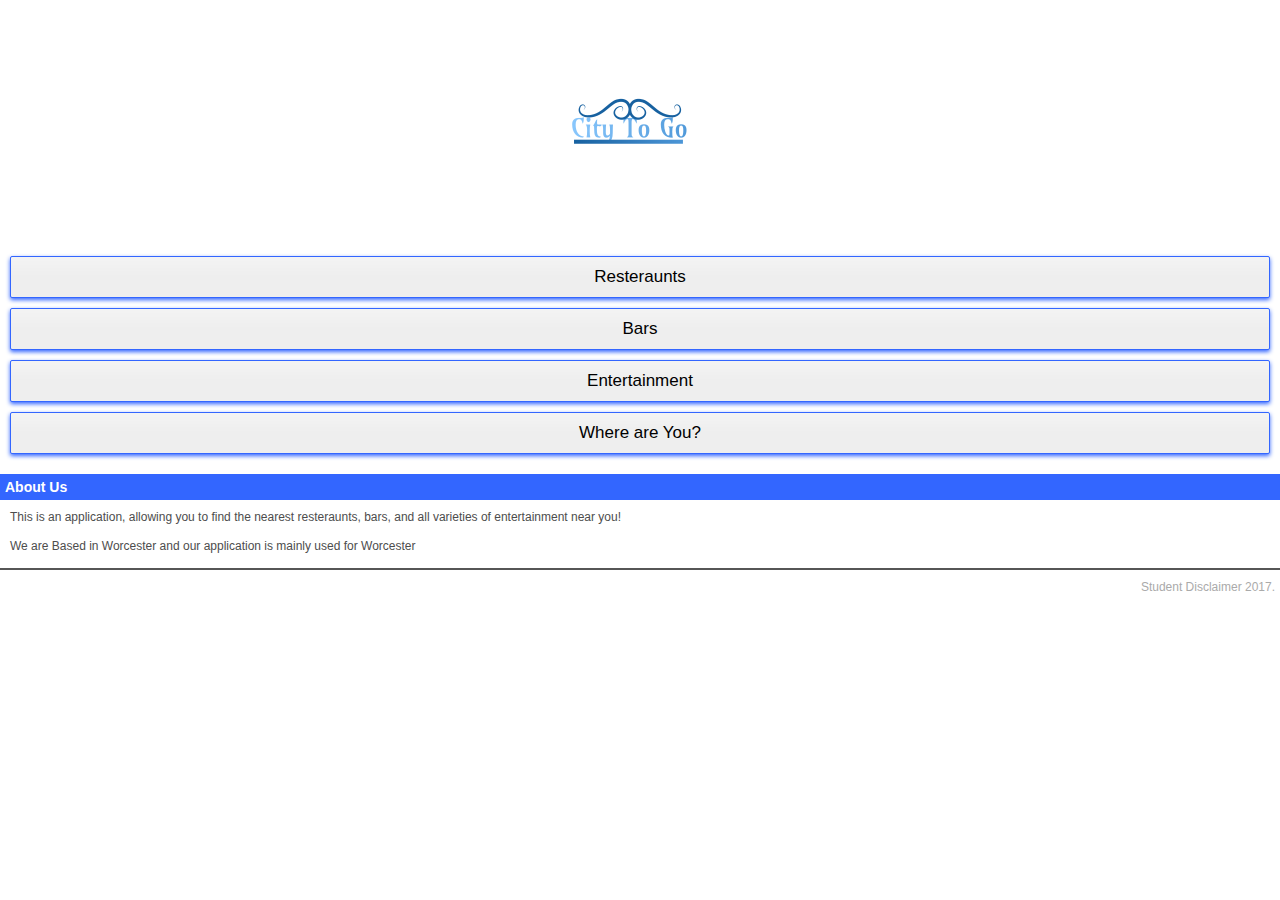
<file: www/index.html>
<!DOCTYPE html PUBLIC "-//W3C//DTD XHTML 1.0 Transitional//EN" "http://www.w3.org/TR/xhtml1/DTD/xhtml1-transitional.dtd">
<html xmlns="http://www.w3.org/1999/xhtml">
<head>
<meta http-equiv="Content-Type" content="text/html; charset=utf-8" />
<title>Index</title>
<meta name="viewport" content="width=device-width; initial-scale=1.0; maximum-scale=1.0;">
<link href="css/style.css"rel="stylesheet" type="text/css" />
</head>

<body>
<div class="logo"><h1><a href="index.html"><img src="images/logos.png" alt="logo" /></a></h1></div>
<div class="menu">
	<a href="resteraunt.html">Resteraunts</a>
    <a href="bars.html">Bars</a>
    <a href="entertainment.html">Entertainment</a>
    <a href="location.html">Where are You?</a>
</div>
<h2 class="head">About Us</h2>
<div class="content">
<p> This is an application, allowing you to find the nearest resteraunts, bars, and all varieties of entertainment near you! </p>
<p> We are Based in Worcester and our application is mainly used for Worcester</p>
</div>
<div class="footer">
    <p>Student Disclaimer 2017.</p>
</div>
</body>
</html>
</file>
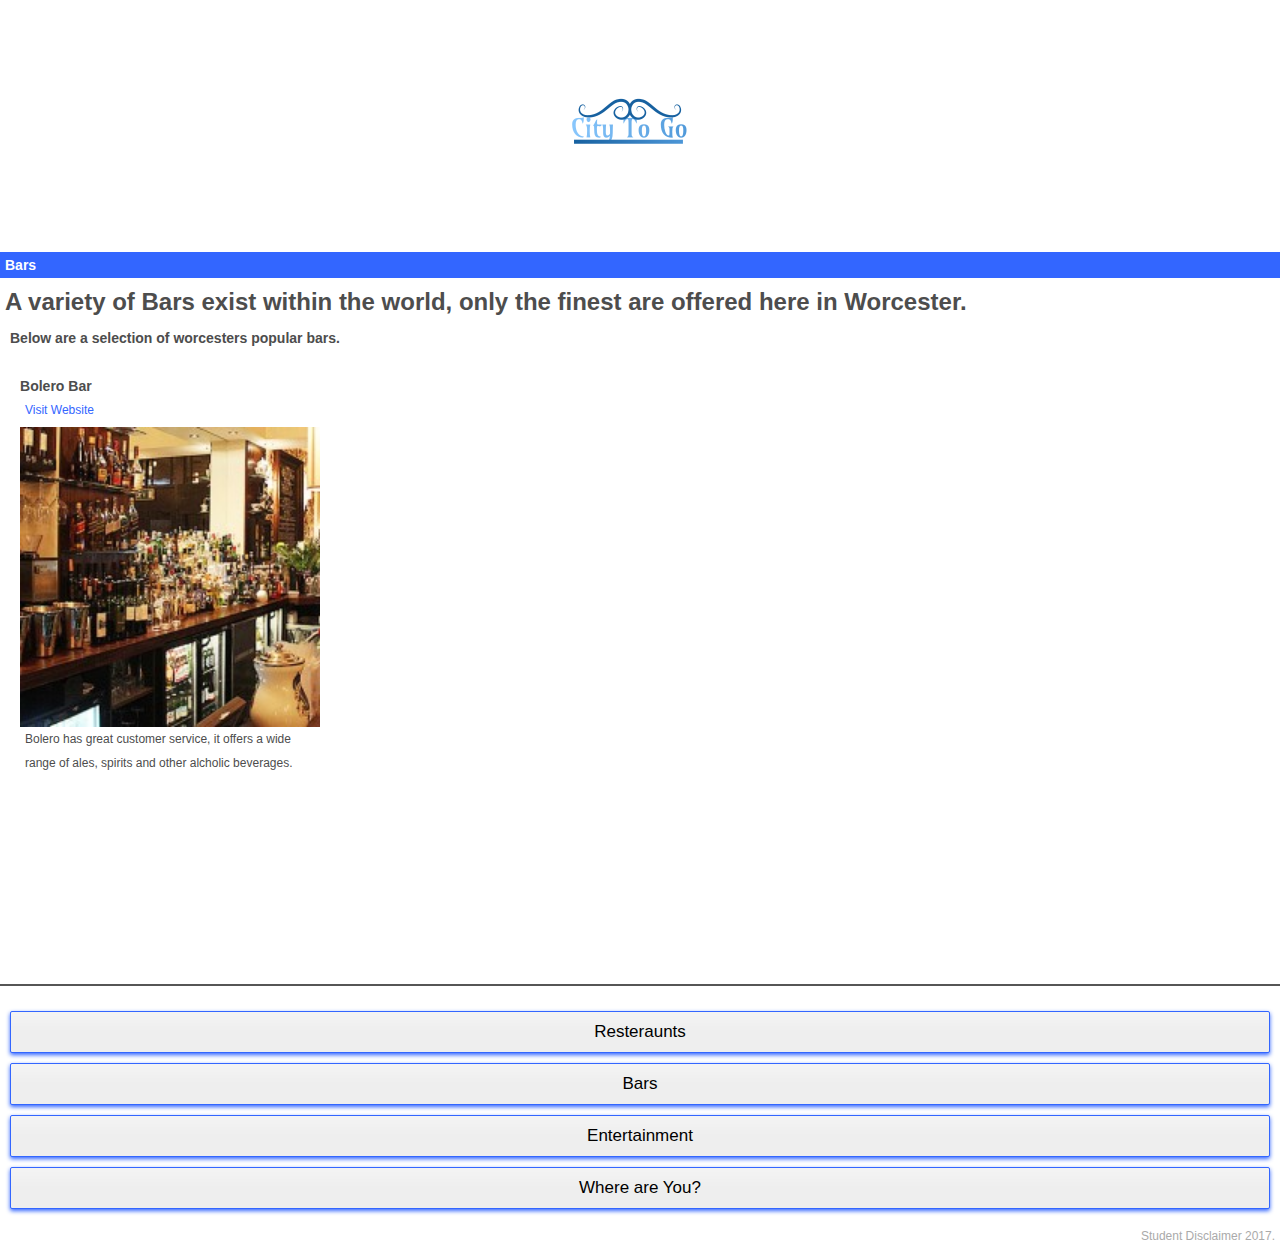
<file: www/bars.html>
<!DOCTYPE html PUBLIC "-//W3C//DTD XHTML 1.0 Transitional//EN" "http://www.w3.org/TR/xhtml1/DTD/xhtml1-transitional.dtd">
<html xmlns="http://www.w3.org/1999/xhtml">
<head>
<meta http-equiv="Content-Type" content="text/html; charset=utf-8" />
<title>City To Go</title>
<meta name="viewport" content="width=device-width; initial-scale=1.0; maximum-scale=1.0;"> <!-- scales to device -->
<link href="css/style.css"rel="stylesheet" type="text/css" />
<script src="http://code.jquery.com/jquery-2.1.1.min.js"></script>
<script src="slider.js"></script>
</head>

<body>
<div class="logo"><h1><a href="index.html"><img src="images/logos.png" alt="logo" /></a></h1></div>
<h2 class="head">Bars</h2>

<div class="content">
<h1>A variety of Bars exist within the world, only the finest are offered here in Worcester. </h1>
<h2>Below are a selection of worcesters popular bars.</h2>
<br>
<div class="slider">
	<ul>
		<li> 
		<h3>Bolero Bar </h3>
		<p><a href="http://bolerovenues.com/">Visit Website</a></p>
		<img src="images/bar.jpg" />
		<br>
		<p>Bolero has great customer service, it offers a wide range of ales, spirits and other alcholic beverages.</p>
		<p></p>
		</li>
		<li>
		<h3>Bushwackers </h3>
		<p><a href="http://www.bushwackers.co.uk/worcester/">Visit Website</a></p>
		<img src="images/bar1.jpg" />
		<br>
		<p>Bushwackers is the place to be with its outstanding up-coming acts.</p>
		<p>Students must provide ID on Monday nights for free entry!</p>
		</li>
		<li>
		<h3>Cellar Bar </h3>
		<p><a href="https://www.facebook.com/monroescellarbar/">Visit Website</a></p>
		<img src="images/bar 2.jpg"/>
		<br>
		<p>The Cellar Bar offers a wide range of ales, spirits and beers.</p>
		<p>On a side note, The cocktails are to die for.</p>
		</li>
		<li>
		<h3>Keystones Cocktail Bar</h3>
		<p><a href="http://www.keystonescocktailclub.co.uk/">Visit Website</a></p>
		<img src="images/bar3.jpg"/>
		<br>
		<p>Keystones: The comic book cocktail club!</p>
		<p>BOffers comical cocktails including The Iron Man!</p>
		</li>
	</ul>
	
	<button class="prev">prev</button>
	<button class="next">next</button>
		
</div>
</div>
<div class="footer">
<div class="menu">
	<a href="resteraunt.html">Resteraunts</a>
    <a href="bars.html">Bars</a>
    <a href="entertainment.html">Entertainment</a>
    <a href="location.html">Where are You?</a>
</div>
    <div class="clear"></div>
    <p>Student Disclaimer 2017.</a></p>
</div>
</body>
</html>
</file>
<file: www/css/style.css>
@charset "utf-8";
/* CSS Document */
body{
	background:#ffffff;
	font-family:Arial, Helvetica, sans-serif;
	margin:0;
	padding:0;
	width:100%;
	}
img{
	border:none;
	}
h1,h2,h3,h4,h5,h6{
	margin:0;
	padding:0;
	}
h1{
	margin:0.5em 0;
	}
h2{
	color:#4d4d4d;
	font-size:14px;
	}

a{
	color:#3366FF;
	text-decoration:none;
	}
a:hover{
	color:#3366FF;
	text-decoration:none;
	}
/* logo */
.logo{
	text-align:center;
	margin:10px 0 0 0;
	padding:0;
	}
.logo a{
	display:block;
	padding:10px;
}
/* menu */
.menu{
	margin:20px 10px;
	padding:0;
	top:-100px;
	}
.menu a{
	font-size:17px;
	font-weight:normal;
	text-align:center;
	display:block;
	background:#eeeeee url(../images/menu-shade.png) repeat-x;
	border:1px solid #3366FF;
	color:black;
	padding:10px;
	margin:10px 0;
	-moz-border-radius:2px;
	-webkit-border-radius:2px;
	border-radius:2px;
	-moz-box-shadow:0 2px 4px #3366FF;
	-webkit-box-shadow:0 2px 4px #3366FF;
	box-shadow:0 2px 4px #3366FF;
	}
.menu a:hover{
	color:#bbbbbb;
	-moz-box-shadow:none;
	-webkit-box-shadow:none;
	box-shadow:none;
	}
/* content */
.content{
	font-size:12px;
	color:#4d4d4d;
	line-height:2em;
	margin:5px;
	padding:0;
	}
.content h2{
	margin:0 0 0 5px;
	padding:0;
	}
.content p{
	text-align:left;
	margin:0 5px 5px 5px;
	line-height:2em;
	padding:0;
	}
/* footer */
.footer{
	border-top:2px solid #565656;
	background:white;
	font-size:12px;
	margin:10px 0 0 0;
	padding:5px 0;
	}
.footer p{
	color:#aaaaaa;
	font-size:12px;
	text-align:right;
	margin:5px;
	}
.footer p a{
	color:#2d2d2d;
	padding:5px;
	}
.footer p a:hover{
	color:#2d2d2d;
	}
/* clear */
.clear{
	clear:both;
	}
.code{
	padding:0;
	border:1px dotted #bbbbbb;
	}
.numbering{
	background:#f2f2f2;
	color:#bbbbbb;
	padding:2px 5px;
	}
.tag{
	color:#0975a2;
	}
.program{
	color:#ff003c;
	}
.head{
	padding:5px;
	color:#FFFFFF;
	background:#3366ff;
	}	
	/*start of slider*/
	
	
.slider {
width: 300px;
overflow: hidden;
height: 600px;
position: relative;
left:15px;
}

.slider ul {
margin: 0;
padding: 0;
list-style: none;
position: absolute;
width: 400%;
height: 100%;
top: 0;
}

.slider li {
padding: 0;
/*margin: 0;*/
/*width: 33.333333%;*/
height: 100%;
overflow: hidden;
position: absolute;
top: 0;
bottom: 0;
}

.slider li img {
border: none;
width: px;
min-height: 300px;
}

.slider button {
position: absolute;
display: block;
box-sizing: border-box;
border: none;
outline: none;
top: 120px;
bottom: 170px;
width: 10%;
background-color: rgba(0, 0, 0, 0.3);
color: white;
margin: 0;
padding: 0;
text-align:center;
opacity: 0;
z-index: 2;
}

.slider button.prev {
left: 0;
}

.slider button.next {
right: 0;
}

.slider button:hover, .slider button:active {
opacity: 1.0;
}
/*end of slider */
</file>
